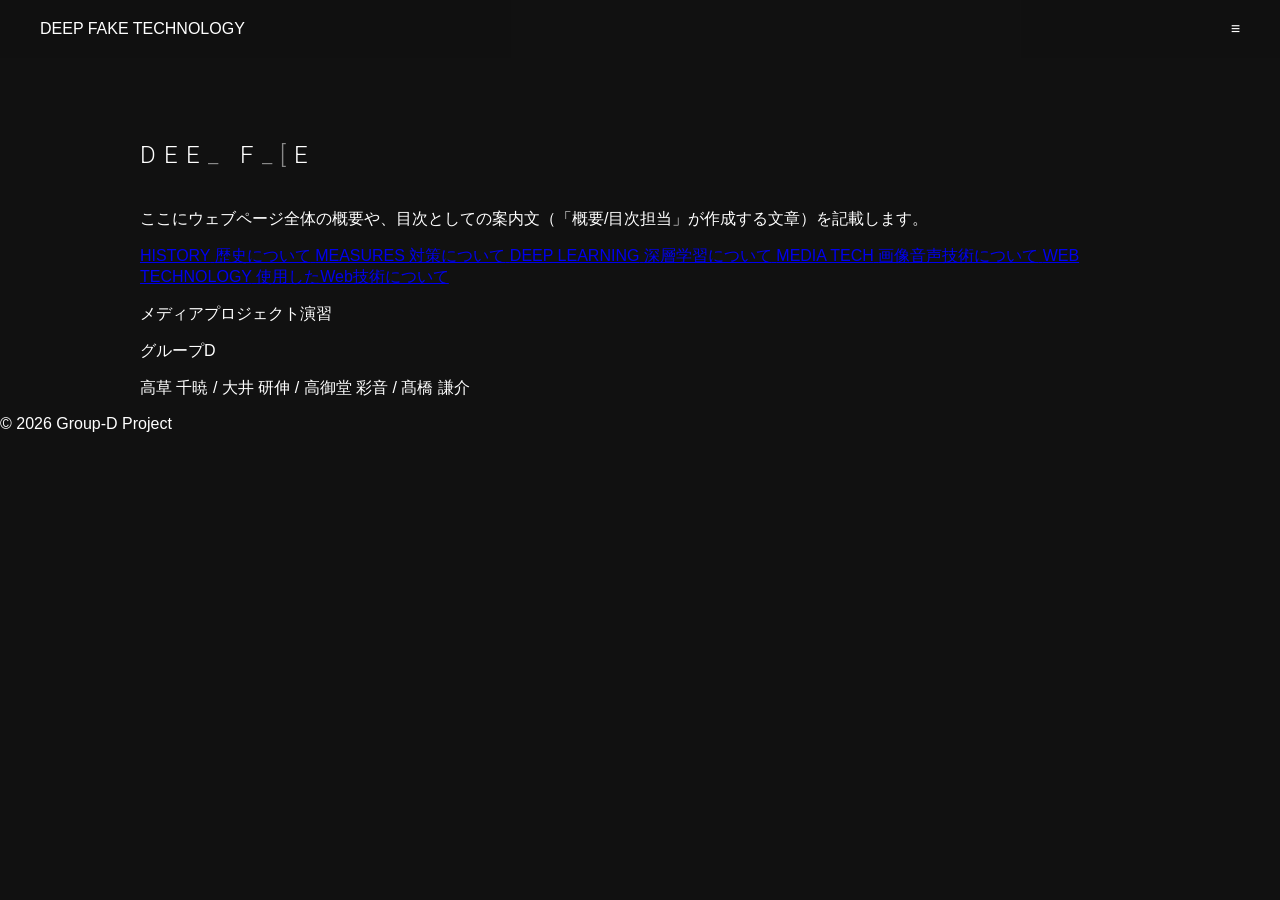
<file: index/index.html>
<!DOCTYPE html>
<html lang="ja">
<head>
  <meta charset="UTF-8">
  <meta name="viewport" content="width=device-width, initial-scale=1.0">　<!--スマホ対応-->
  <title>Group D ディープフェイク</title>
  <link rel="stylesheet" href="base.css">
  <!--Zen old mincho-->
  <link rel="preconnect" href="https://fonts.googleapis.com">
  <link rel="preconnect" href="https://fonts.gstatic.com" crossorigin>
  <link href="https://fonts.googleapis.com/css2?family=Zen+Old+Mincho&display=swap" rel="stylesheet">
  <!--Roboto-->
  <link rel="preconnect" href="https://fonts.googleapis.com">
  <link rel="preconnect" href="https://fonts.gstatic.com" crossorigin>
  <link href="https://fonts.googleapis.com/css2?family=Roboto:ital,wght@0,100..900;1,100..900&family=Zen+Old+Mincho&display=swap" rel="stylesheet">
  <style>
    /* bodyへの指定はページ全体に影響するため外すか調整します */
    .scramble-text {
      font-family: "Roboto";
      margin-right: auto;
      margin-bottom: 40px;
      margin-left: auto;
      font-weight: 300;
      letter-spacing: 8px;
      cursor: pointer;
      color: #ffffff; /* 必要に応じて指定 */
    }
  </style>
</head>
<body class="body">
  <svg width="0" height="0" style="position: absolute;">
    <filter id="liquid-distortion">
      <feTurbulence type="fractalNoise" baseFrequency="0.015" numOctaves="3" result="noise"/>
      <feDisplacementMap in="SourceGraphic" in2="noise" scale="10" xChannelSelector="R" yChannelSelector="G" />
    </filter>
  </svg>
  <!-- 共通ヘッダー -->
  <header class="l-header">
    <div class="logo">DEEP FAKE TECHNOLOGY</div>
    <nav class="nav-menu">
      <!-- 実際のハンバーガーメニュー等はここに入れます -->
      <span>≡</span>
    </nav>
  </header>

  <!-- トップページ専用のメインコンテンツ -->
  <main class="l-container">
    <!-- トップのタイトルと概要 -->
    <section class="c-top">
      <h1 class="logo-large">
        <div class="scramble-text" data-text="DEEP FAKE">DEEP FAKE</div>
      </h1>
      <p class="top-text">ここにウェブページ全体の概要や、目次としての案内文（「概要/目次担当」が作成する文章）を記載します。</p>
    </section>

    <!-- 各ページへのリンクボタン群 -->
    <section class="c-nav-links">
      <!-- <a>タグの href に、飛ぶ先のファイル名を指定します -->
      <a href="history.html" class="nav-button">
        <span class="nav-en">HISTORY</span>
        <span class="nav-ja">歴史について</span>
      </a>
      
      <a href="measures.html" class="nav-button">
        <span class="nav-en">MEASURES</span>
        <span class="nav-ja">対策について</span>
      </a>

      <a href="deeplearning.html" class="nav-button">
        <span class="nav-en">DEEP LEARNING</span>
        <span class="nav-ja">深層学習について</span>
      </a>

      <a href="media.html" class="nav-button">
        <span class="nav-en">MEDIA TECH</span>
        <span class="nav-ja">画像音声技術について</span>
      </a>

      <a href="webtech.html" class="nav-button">
        <span class="nav-en">WEB TECHNOLOGY</span>
        <span class="nav-ja">使用したWeb技術について</span>
      </a>
    </section>
    <div class="container w-container">
      <section class="sec-container sec-introduction">
        <div class="intro-first-view">
          <p class="produce-title">メディアプロジェクト演習</p>
          <p class="produce-subtitle">グループD</p>
        </div>
      </section>
      <p class="produce-title">
        高草 千暁 / 大井 研伸 / 高御堂 彩音 / 髙橋 謙介
      </p>
    </div>
  </main>

  <!-- 共通フッター -->
  <footer class="l-footer">
    <p>&copy; 2026 Group-D Project</p>
  </footer>

  <script>
    class TextScramble {
      constructor(el) {
        this.el = el;
        // ランダムに表示させる記号や文字のセット
        this.chars = '!<>-_\\/[]{}—=+*^?#01________';
        this.update = this.update.bind(this);
      }

      setText(newText) {
        const oldText = this.el.innerText;
        const length = Math.max(oldText.length, newText.length);
        const promise = new Promise((resolve) => (this.resolve = resolve));
        this.queue = [];

        for (let i = 0; i < length; i++) {
          const from = oldText[i] || '';
          const to = newText[i] || '';
          // 変化が始まるタイミングと終わるタイミングをランダムに設定
          const start = Math.floor(Math.random() * 100);    //最後の数値が最大フレーム数を表す
          const end = start + Math.floor(Math.random() * 100);  //最後の数値が最大フレーム数を表す
          this.queue.push({ from, to, start, end });
        }

        cancelAnimationFrame(this.frameRequest);
        this.frame = 0;
        this.update();
        return promise;
      }

      update() {
        let output = '';
        let complete = 0;

        for (let i = 0, n = this.queue.length; i < n; i++) {
          let { from, to, start, end, char } = this.queue[i];

          if (this.frame >= end) {
            complete++;
            output += to;
          } else if (this.frame >= start) {
            // 一定確率でランダムな記号を入れ替える
            if (!char || Math.random() < 0.28) {
              char = this.randomChar();
              this.queue[i].char = char;
            }
            // 変化途中の文字に薄い色をつけてノイズ感を出す
            output += `<span style="opacity: 0.5;">${char}</span>`;
          } else {
            output += from;
          }
        }

        this.el.innerHTML = output;

        if (complete === this.queue.length) {
          this.resolve();
        } else {
          this.frameRequest = requestAnimationFrame(this.update);
          this.frame++;
        }
      }

      randomChar() {
        return this.chars[Math.floor(Math.random() * this.chars.length)];
      }
    }

    // 実行処理
    const target = document.querySelector('.scramble-text');
    const fx = new TextScramble(target);

    // ページ読み込み時に実行
    window.addEventListener('load', () => {
      fx.setText(target.dataset.text);
    });

    // マウスを乗せた時にも再実行
    target.addEventListener('mouseenter', () => {
      fx.setText(target.dataset.text);
    });

    window.addEventListener('load', () => {
      document.body.classList.add('loaded');
    });
  </script>
</body>
</html>
</file>
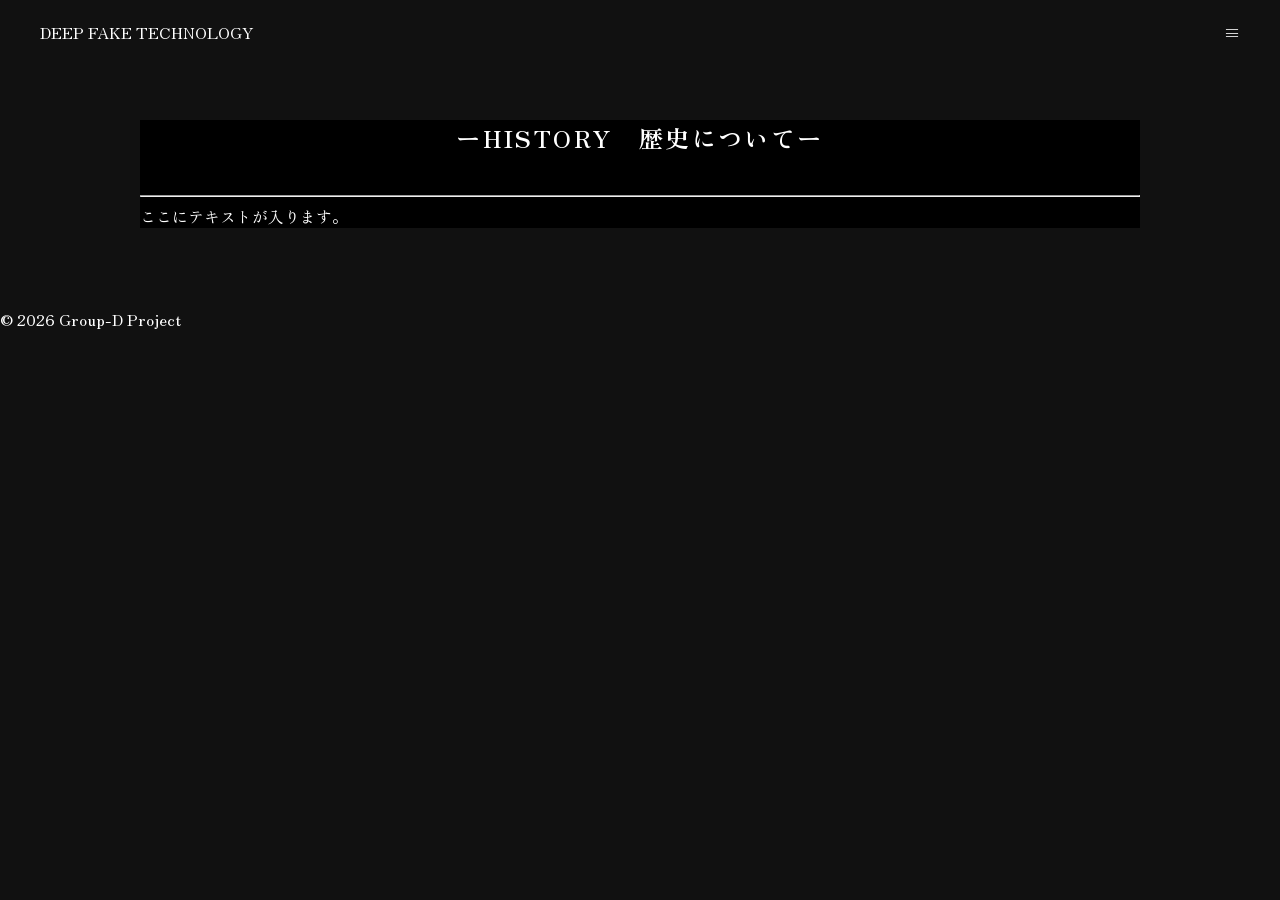
<file: template/template.html>
<!DOCTYPE html>
<html lang="ja">
<head>
  <meta charset="UTF-8">
  <meta name="viewport" content="width=device-width, initial-scale=1.0">
    <!--Zen old mincho-->
  <link rel="preconnect" href="https://fonts.googleapis.com">
  <link rel="preconnect" href="https://fonts.gstatic.com" crossorigin>
  <link href="https://fonts.googleapis.com/css2?family=Zen+Old+Mincho&display=swap" rel="stylesheet">
  <!--Roboto-->
  <link rel="preconnect" href="https://fonts.googleapis.com">
  <link rel="preconnect" href="https://fonts.gstatic.com" crossorigin>
  <link href="https://fonts.googleapis.com/css2?family=Roboto:ital,wght@0,100..900;1,100..900&family=Zen+Old+Mincho&display=swap" rel="stylesheet">
  <title>グループプロジェクト</title>
  <link rel="stylesheet" href="base.css">
</head>
<body class="body">

  <!-- 【最重要パーツ1】全ページ共通のヘッダー -->
  <header class="l-header">
    <div class="logo">DEEP FAKE TECHNOLOGY</div>
    <nav class="nav-menu">
      <!-- 実際のハンバーガーメニュー等はここに入れます -->
      <span>≡</span>
    </nav>
  </header>

  <!-- 【最重要パーツ2】コンテンツをまとめる大枠（コンテナ） -->
  <main class="l-container">

    <!-- ▼▼▼ メンバー作業領域：ここから下に各担当者が書いていく ▼▼▼ -->
    
    <!-- セクションのひな形（例：歴史担当） -->
    <section class="c-section">
      <h2 class="c-section-title">ーHISTORY　歴史についてー</h2><!--ここがタイトル-->
      <hr>
        <div class="c-section-content">
          <!-- 担当者はここに文章や画像を入れていく -->
          <p>ここにテキストが入ります。</p>
        </div>
      </div>
    </section>

    <!-- ▲▲▲ メンバー作業領域：ここまで ▲▲▲ -->

  </main>

  <!-- 【最重要パーツ3】全ページ共通のフッター -->
  <footer class="l-footer">
    <p>&copy; 2026 Group-D Project</p>
  </footer>

</body>
</html>
</file>
<file: index/base.css>
/* 1. サイト全体のベース設定（Null²の世界観） */
body {
  background-color: #111111; /* 真っ黒（#000）より少し浮かせたダークグレー */
  color: #ffffff;            /* 文字は白 */
  font-family: 'Helvetica Neue', Arial, "Hiragino Mincho ProN", "Yu Mincho", serif; /* 明朝体を含めると落合陽一氏風の雰囲気が出ます */
  margin: 0;
  padding: 0;
}

/* 2. ヘッダーのレイアウト（上部固定・横並び） */
.l-header {
  display: flex;
  justify-content: space-between; /* ロゴを左、メニューを右に分ける */
  align-items: center;
  padding: 20px 40px;
  position: fixed; /* スクロールしても一番上に固定される */
  top: 0;
  width: 100%;
  box-sizing: border-box;
  background-color: rgba(17, 17, 17, 0.9); /* 少し透けさせて背景を馴染ませる */
  z-index: 100; /* ヘッダーが他の要素より常に手前に来るようにする */
}

/* 3. コンテンツの中央揃えと幅制限 */
.l-container {
  max-width: 1000px;     /* 横幅がこれ以上広がらないようにする */
  margin: 120px auto 0;  /* 上にヘッダー分の余白を開け、左右は中央揃え */
  padding: 0 20px;
}

/* 4. 共通のセクション・見出しデザイン */
.c-section {
  margin-bottom: 80px; /* セクション間の余白を広く取るとモダンになります */
}

.c-section-title {
  text-align: center;
  font-size: 24px;
  letter-spacing: 0.1em; /* 文字の間隔を少し開ける */
  margin-bottom: 40px;
}
</file>
<file: template/base.css>
/*cssファイルはこれだけです！　ここからレイアウトを選択して！！！*/

/* 1. サイト全体のベース設定（Null²の世界観） */
body {
  background-color: #111111; /* 真っ黒（#000）より少し浮かせたダークグレー */
  color: #ffffff;            /* 文字は白 */
  font-family: "Zen old mincho", sans-serif;
  margin: 0;
  padding: 0;
}

p {
    margin-top: 0px;
    margin-bottom: 5px;
    font-size: 16px;
    line-height: 23px;
    font-weight: 300;
    letter-spacing: 0px;
    text-shadow: none;
}

/* 2. ヘッダーのレイアウト（上部固定・横並び） */
.l-header{
  display: flex;
  justify-content: space-between; /* ロゴを左、メニューを右に分ける */
  align-items: center;
  padding: 20px 40px;
  position: fixed; /* スクロールしても一番上に固定される */
  top: 0;
  width: 100%;
  box-sizing: border-box;
  background-color: rgba(17, 17, 17, 0.9); /* 少し透けさせて背景を馴染ませる */
  z-index: 100; /* ヘッダーが他の要素より常に手前に来るようにする */
}

.l-header::before {
    content: '';
    position: absolute;
    top: 0;
    left: 0;
    right: 0;
    bottom: 0;
    backdrop-filter: blur(0px);
    background: rgba(0, 0, 0, 0.15);
    filter: url(#liquid-distortion);
    z-index: -1;
    opacity: 0;
    transition: backdrop-filter 1.2s ease 0.3s, opacity 0.8s ease 0.3s;
    border-radius: 0 0 12px 12px;
}

/* 3. コンテンツの中央揃えと幅制限 */
.l-container {
  max-width: 1000px;     /* 横幅がこれ以上広がらないようにする */
  margin: 120px auto 0;  /* 上にヘッダー分の余白を開け、左右は中央揃え */
  padding: 0 20px;
}

/* 4. 共通のセクション・見出しデザイン */
.c-section {
  margin-bottom: 80px; /* セクション間の余白を広く取るとモダンになります */
  background-color: black;
}

.c-section-title {
  text-align: center;
  font-size: 24px;
  letter-spacing: 0.1em; /* 文字の間隔を少し開ける */
  margin-bottom: 40px;
}
/* トップページのタイトル周り */
.c-top {
  text-align: center;
  margin-bottom: 60px;
}
.top-title {
  font-size: 32px;
  letter-spacing: 0.1em;
  margin-bottom: 20px;
}
.top-text {
  line-height: 1.8;
  color: #cccccc; /* 真っ白より少し暗くして落ち着かせる */
}

/* リンクボタンを並べるレイアウト（グリッドで2列にする） */
.c-nav-links {
  display: grid;
  grid-template-columns: repeat(2, 1fr); /* PCでは2列に並べる */
  gap: 20px; /* ボタン同士の隙間 */
  max-width: 800px;
  margin: 0 auto;
}

/* スタイリッシュなボタンのデザイン */
.nav-button {
  color: #ffffff;
  display: flex;
  flex-direction: column;
  align-items: center;
  justify-content: center;
  padding: 20px 20px 20px 20px;
  border: 1px solid #888888; /* グレーの枠線 */
  border-radius: 3px;
  position: relative;
  text-decoration: none; /* リンクの下線を消す */
  transition: all 0.3s ease-in-out; /* ふわっと変化させる */
}

.nav-button::after {
    content: "";
    position: absolute;
    top: 50%;
    bottom: 0;
    right: 20px;
    font-size: 90%;
    display: flex;
    justify-content: center;
    align-items: center;
    transition: right 0.3s;
    width: 6px;
    height: 6px;
    border-top: solid 2px currentColor;
    border-right: solid 2px currentColor;
    transform: translateY(-50%) rotate(45deg);
}

.nav-en {
  font-size: 14px;
  letter-spacing: 0.2em;
  margin-bottom: 8px;
}

.nav-ja {
  font-size: 18px;
}

/* マウスを乗せたとき（ホバー時）の動き */
.nav-button:hover {
  background-color: gray; /* 背景を白に */
}

/* スマホ閲覧時は1列にする */
@media (max-width: 600px) {
  .c-nav-links {
    grid-template-columns: 1fr;
  }
}
</file>
